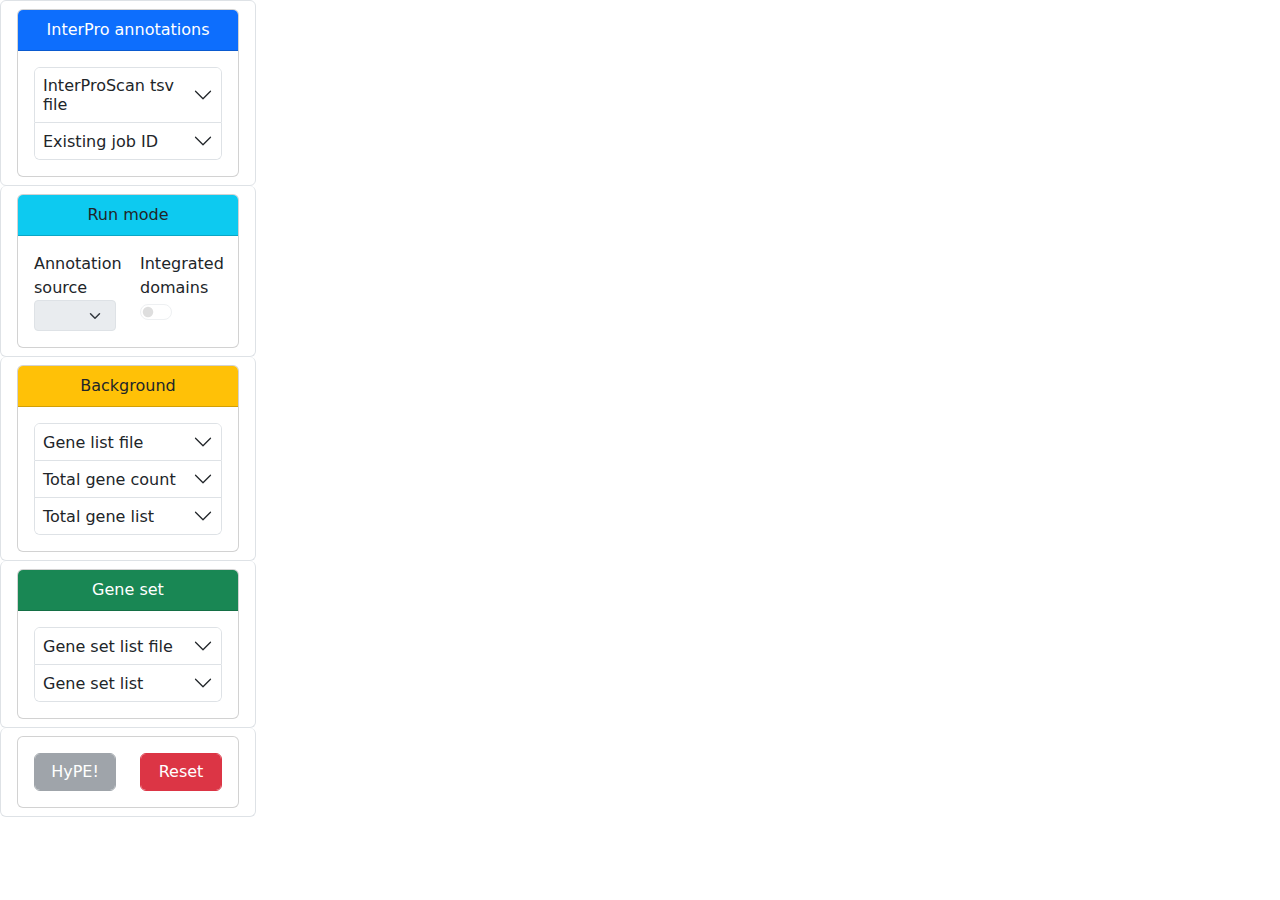
<file: index.html>
<!DOCTYPE html>
<html lang="en" dir="ltr">
<head>
  <meta http-equiv="Content-Type" content="text/html; charset=UTF-8" />
  <meta http-equiv="X-UA-Compatible" content="IE=edge" />
  <meta name="viewport" content="width=device-width, initial-scale=1" />
  <script src="js/jquery.min.js" ></script>
  <script src="js/bootstrap.min.js" ></script>
  <script src="js/hype.js" ></script>
  <link rel="stylesheet" href="css/bootstrap.min.css" type="text/css" />
  <link rel="stylesheet" href="css/bootstrap-icons.min.css" type="text/css" />
  <link rel="stylesheet" href="css/jquery-ui.min.css" type="text/css" />
  <meta name="keywords" content="" />
  <meta name="description" content="" />
  <title>.:HyPE:. .:Waller Lab:.</title>
</head>
<body onload="resize_divs();clear_inputs();enable_upload_button('');enable_load_button('');toggle_inputs('disable')">
<input type="hidden" id="job_id" name="job_id" />
<div id="loading_div" name="loading_div" class="d-none position-absolute top-50 start-50 translate-middle">
  <div class="spinner-grow text-primary" role="status"></div>
</div>
<div id="download_dialog" name="download_dialog" class="modal" role="dialog">
  <div class="modal-dialog modal-dialog-centered">
    <div class="modal-content">
      <div class="modal-header bg-primary text-center fs-3 text-bold text-white">Attention</div>
      <div class="modal-body" name="download_dialog_message" id="download_dialog_message" ></div>
    </div>
  </div>
</div>
<div id="status_dialog" name="status_dialog" class="modal" role="dialog">
  <div class="modal-dialog modal-dialog-centered">
    <div class="modal-content">
      <div class="modal-header bg-primary text-center fs-3 text-bold text-white">Attention</div>
      <div class="modal-body" name="status_dialog_message" id="status_dialog_message"></div>
    </div>
  </div>
</div>
<div name="input_div" id="input_div">
  <div class="list-group">
    <div id="ipr_src_div" class="list-group list-group-item" name="ipr_src_div" >
      <div class="card">
        <div class="card-header bg-primary text-white text-bold text-center">InterPro annotations</div>
        <div class="card-body">
          <div class="accordion" id="ipr_src_accordion">
            <div class="accordion-item">
              <h2 class="accordion-header">
                <button class="accordion-button p-2 collapsed" type="button" data-bs-toggle="collapse" data-bs-target="#ipr_file" aria-expanded="false" aria-controls="ipr_file">InterProScan tsv file</button>
              </h2>
              <div id="ipr_file" class="accordion-collapse collapse" data-bs-parent="#ipr_src_accordion">
                <div class="accordion-body p-4">
                  <div class="row">
                    <div class="col-8">
                      <input type="file" class="form-control form-control-sm" id="ipr_file_input" name="ipr_file_input" onchange="enable_upload_button(this.value)"/>
                    </div>
                    <div class="col-4">
                      <button type="button" class="btn btn-secondary" id="upload_button" name="upload_button" disabled>
                        <span class="bi bi-upload"></span>
                      </button>
                    </div>
                  </div>
                  <p class="font-monospace alert p-1" role="alert"  id="ipr_file_status" name="ipr_file_status"></p>
                </div>
              </div>
            </div>
            <div class="accordion-item">
              <h2 class="accordion-header">
                <button class="accordion-button p-2 collapsed" type="button" data-bs-toggle="collapse" data-bs-target="#ipr_pre_file" aria-expanded="false" aria-controls="ipr_pre_file">Existing job ID</button>
              </h2>
              <div id="ipr_pre_file" class="accordion-collapse collapse" data-bs-parent="#ipr_src_accordion">
                <div class="accordion-body p-4">
                  <div class="row">
                    <div class="col-8">
                      <input class="form-control form-control-sm" type="text" id="ipr_pre_file_input" name="ipr_pre_file_input" oninput="enable_load_button(this.value)"/>
                    </div>
                    <div class="col-4">
                      <button type="button" class="btn btn-primary" id="load_button" name="load_button" onclick="get_job()">
                        <span class="bi bi-check2-circle"></span>
                      </button>
                    </div>
                  </div>
                  <p class="font-monospace alert p-1" role="alert"  id="ipr_pre_file_status" name="ipr_pre_file_status"></p>
                </div>
              </div>
            </div>
          </div>
        </div>
      </div>
    </div>
    <div id="ann_sources_div" class="list-group list-group-item" name="ann_sources_div" >
      <div class="card">
        <div class="card-header bg-info text-dark text-bold text-center">Run mode</div>
        <div class="card-body">
          <div class="row">
            <div class="col-6">
              <label class="control-label font-weight-bold" for="ann_source">Annotation source</label>
              <select name="ann_source" id="ann_source" class="form-select form-select-sm" onchange="verify_form()">
                <option value=""></option>
                <option value="Pfam">Pfam</option>
                <option value="PANTHER">PANTHER</option>
                <option value="CDD">CDD</option>
                <option value="Gene3D">Gene3D</option>
                <option value="ProSiteProfiles">ProSiteProfiles</option>
                <option value="SMART">SMART</option>
                <option value="SUPERFAMILY">SUPERFAMILY</option>
              </select>
            </div>
            <div class="col-6">
              <label class="control-label font-weight-bold" for="switch_div">Integrated domains</label>
              <div class="form-check form-switch" id="switch_div" name="switch_div">
                <input type="checkbox" class="form-check-input" id="run_mode" >
              </div>
            </div>
          </div>
        </div>
      </div>
    </div>
    <div id="gene_list_div" class="list-group list-group-item" name="gene_list_div" >
      <div class="card">
        <div class="card-header bg-warning text-dark text-bold text-center">Background</div>
        <div class="card-body">
          <div class="accordion" id="gene_list_accordion">
            <div class="accordion-item">
              <h2 class="accordion-header">
                <button class="accordion-button p-2 collapsed" type="button" data-bs-toggle="collapse" data-bs-target="#gene_list_file" aria-expanded="false" aria-controls="gene_list_file">Gene list file</button>
              </h2>
              <div id="gene_list_file" class="accordion-collapse collapse" data-bs-parent="#gene_list_accordion">
                <div class="accordion-body p-4">
                  <input type="file" class="form-control form-control-sm" id="gene_list_file_input" name="gene_list_file_input" onchange="verify_form()" />
                </div>
              </div>
            </div>
            <div class="accordion-item">
              <h2 class="accordion-header">
                <button class="accordion-button p-2 collapsed" type="button" data-bs-toggle="collapse" data-bs-target="#gene_list_count" aria-expanded="false" aria-controls="gene_list_count">Total gene count</button>
              </h2>
              <div id="gene_list_count" class="accordion-collapse collapse" data-bs-parent="#gene_list_accordion">
                <div class="accordion-body p-4">
                  <input class="form-control form-control-sm" type="number" id="gene_list_count_input" onchange="verify_form()" min="1" max="1000000000">
                </div>
              </div>
            </div>
            <div class="accordion-item">
              <h2 class="accordion-header">
                <button class="accordion-button p-2 collapsed" type="button" data-bs-toggle="collapse" data-bs-target="#gene_list" aria-expanded="false" aria-controls="gene_list">Total gene list</button>
              </h2>
              <div id="gene_list" class="accordion-collapse collapse" data-bs-parent="#gene_list_accordion">
                <div class="accordion-body p-4">
                  <textarea class="form-control form-control-sm" id="gene_list_input" onchange="verify_form()"></textarea>
                </div>
              </div>
            </div>
          </div>
        </div>
      </div>
    </div>
    <div id="gene_set_div" class="list-group list-group-item" name="gene_set_div" >
      <div class="card">
        <div class="card-header bg-success text-white text-bold text-center">Gene set</div>
        <div class="card-body">
          <div class="accordion" id="gene_set_accordion">
            <div class="accordion-item">
              <h2 class="accordion-header">
                <button class="accordion-button p-2 collapsed" type="button" data-bs-toggle="collapse" data-bs-target="#gene_set_file" aria-expanded="false" aria-controls="gene_set_file">Gene set list file</button>
              </h2>
              <div id="gene_set_file" class="accordion-collapse collapse" data-bs-parent="#gene_set_accordion">
                <div class="accordion-body p-4">
                  <input type="file" class="form-control form-control-sm" id="gene_set_file_input" name="gene_set_file_input" onchange="verify_form()" />
                </div>
              </div>
            </div>
            <div class="accordion-item">
              <h2 class="accordion-header">
                <button class="accordion-button p-2 collapsed" type="button" data-bs-toggle="collapse" data-bs-target="#gene_set_list" aria-expanded="false" aria-controls="gene_set_list">Gene set list</button>
              </h2>
              <div id="gene_set_list" class="accordion-collapse collapse" data-bs-parent="#gene_set_accordion">
                <div class="accordion-body p-4">
                  <textarea class="form-control form-control-sm" id="gene_set_list_input" onchange="verify_form()"></textarea>
                </div>
              </div>
            </div>
          </div>
        </div>
      </div>
    </div>
    <div id="hype_button_div" class="list-group list-group-item" name="hype_button_div" >
      <div class="card">
        <div class="card-body">
          <div class="row">
            <div class="col-6">
              <button type="button" class="btn btn-success form-control" id="hype_button" name="hype_button" disabled >HyPE!</button>
            </div>
            <div class="col-6">
              <button type="button" class="btn btn-danger form-control" id="reset_button" name="reset_button" onclick="reset()">Reset</button>
            </div>
          </div>
        </div>
      </div>
    </div>
  </div>
</div>
<div name="results_div" id="results_div">
  <div class="accordion d-none" id="results_accordion">
    <div class="accordion-item">
      <h2 class="accordion-header">
        <button class="accordion-button collapsed text-bold" type="button" data-bs-toggle="collapse" data-bs-target="#summary_accordion_item" aria-expanded="false" aria-controls="summary_accordion_item">Summary</button>
      </h2>
      <div id="summary_accordion_item" class="accordion-collapse collapse" data-bs-parent="#results_accordion">
        <div class="accordion-body" id="results_summary" name="results_summary"></div>
      </div>
    </div>
    <div class="accordion-item">
      <h2 class="accordion-header">
        <button class="accordion-button collapsed text-bold" type="button" data-bs-toggle="collapse" data-bs-target="#over_accordion_item" aria-expanded="false" aria-controls="over_accordion_item">Enriched domains</button>
      </h2>
      <div id="over_accordion_item" class="accordion-collapse collapse" data-bs-parent="#results_accordion">
        <div class="accordion-body" id="over_list" name="over_list"></div>
      </div>
    </div>
    <div class="accordion-item">
      <h2 class="accordion-header">
        <button class="accordion-button collapsed text-bold" type="button" data-bs-toggle="collapse" data-bs-target="#under_accordion_item" aria-expanded="false" aria-controls="under_accordion_item">Purified domains</button>
      </h2>
      <div id="under_accordion_item" class="accordion-collapse collapse" data-bs-parent="#results_accordion">
        <div class="accordion-body" id="under_list" name="under_list"></div>
      </div>
    </div>
  </div>
</div>
<div name="info_div" id="info_div">
</div>
</body>
</html>
</file>
